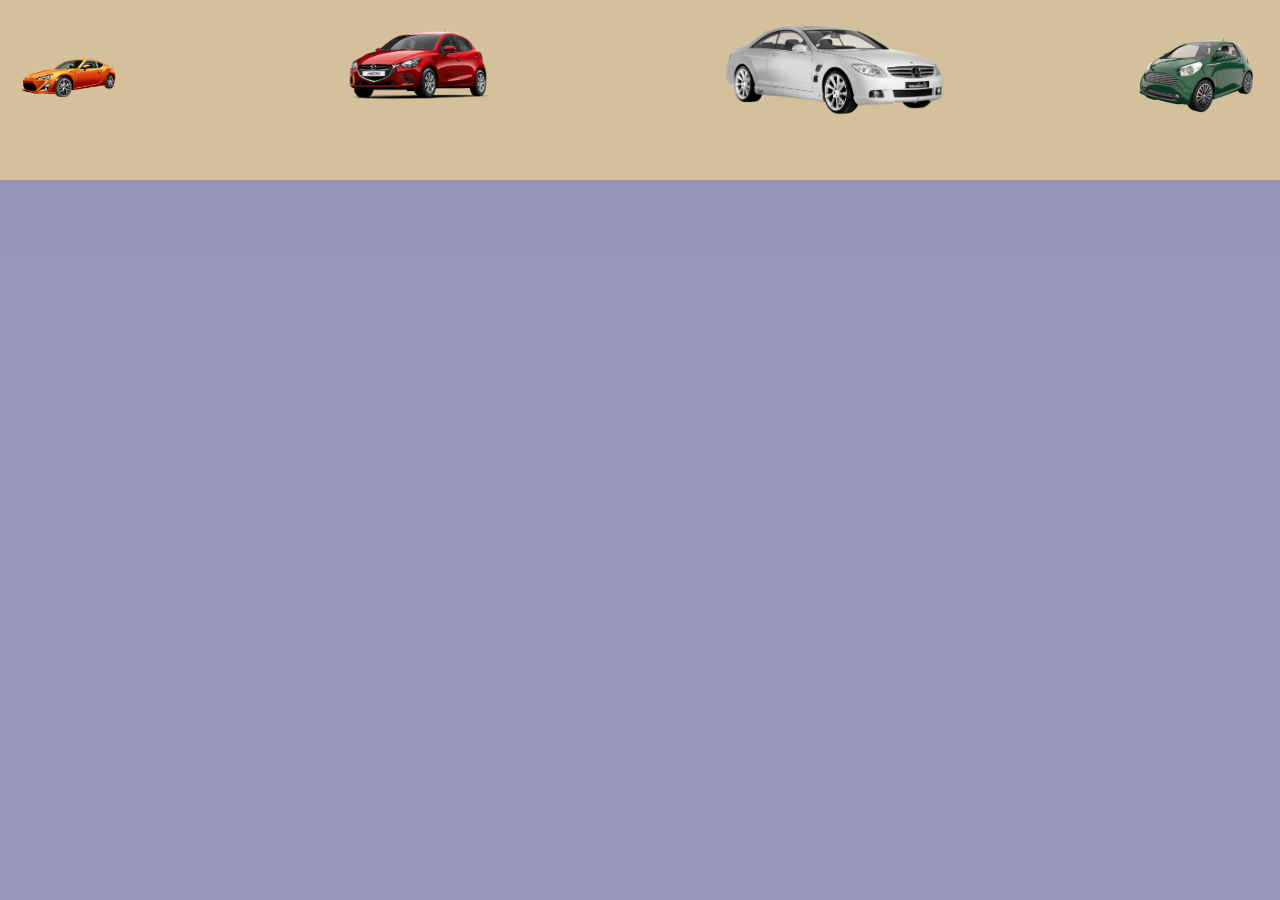
<file: vistas/galeria.html>
<!doctype html>
<html>
<head>
<meta charset="utf-8">
<title>Documento sin título</title>
<script src="../js/index.js"></script>
<link rel="stylesheet" href="../css/galeria.css">
</head>
<body>
		<div id="contenido">
			<div id="lista-imagenes">
				<img onMouseOver="mostrar(1)" onMouseOut="ocultar(1)" src="../images/carro1.png" alt="carro1" id="carro1" class="img-carro"> 
				<img onMouseOver="mostrar(2)" onMouseOut="ocultar(2)" carro1 src="../images/carro2.png" alt="carro2" id="carro2" class="img-carro">
				<img onMouseOver="mostrar(3)" onMouseOut="ocultar(3)" carro1 src="../images/carro3.png" alt="carro3" id="carro3" class="img-carro">
				<img onMouseOver="mostrar(4)" onMouseOut="ocultar(4)" carro1 src="../images/carro4.png" alt="carro4" id="carro4" class="img-carro">
			</div>
		  	<div id="container">
			    <img id="capa1" src="../images/carro1.png" alt="carro1">
			    <img id="capa2" src="../images/carro2.png" alt="carro2">
			    <img id="capa3" src="../images/carro3.png" alt="carro3">
			    <img id="capa4" src="../images/carro4.png" alt="carro4">
			</div>
	   </div>
</body>
</html>
</file>
<file: css/galeria.css>
@charset "utf-8";

* {
	box-sizing: border-box;
	font-family: Gotham, "Helvetica Neue", Helvetica, Arial, "sans-serif";
	margin: 0px;
}
#lista-imagenes {
	display: flex;
	justify-content: space-between;
	position: absolute;
	padding: 20px;
	background-color: hsla(39,51%,44%,0.5);
	width: 100%;
	height: 20%;
}
.img-carro {
	display: inline-block;	
	height: 100px;
	width: auto;
}
#container {
	display: flex;
	position: absolute;
	justify-content: center;
	align-items: center;
	width: 100%;
	height: 80%;
	background-color: hsla(239,40%,35%,0.52);
	top: 20%;
}
#capa1, #capa2, #capa3, #capa4 {
	padding: 20px;
	position: absolute;
	visibility: hidden;
	width: 600px;
	height: 400px;
	max-height: 600px;
	max-width: 800px;
}
</file>
